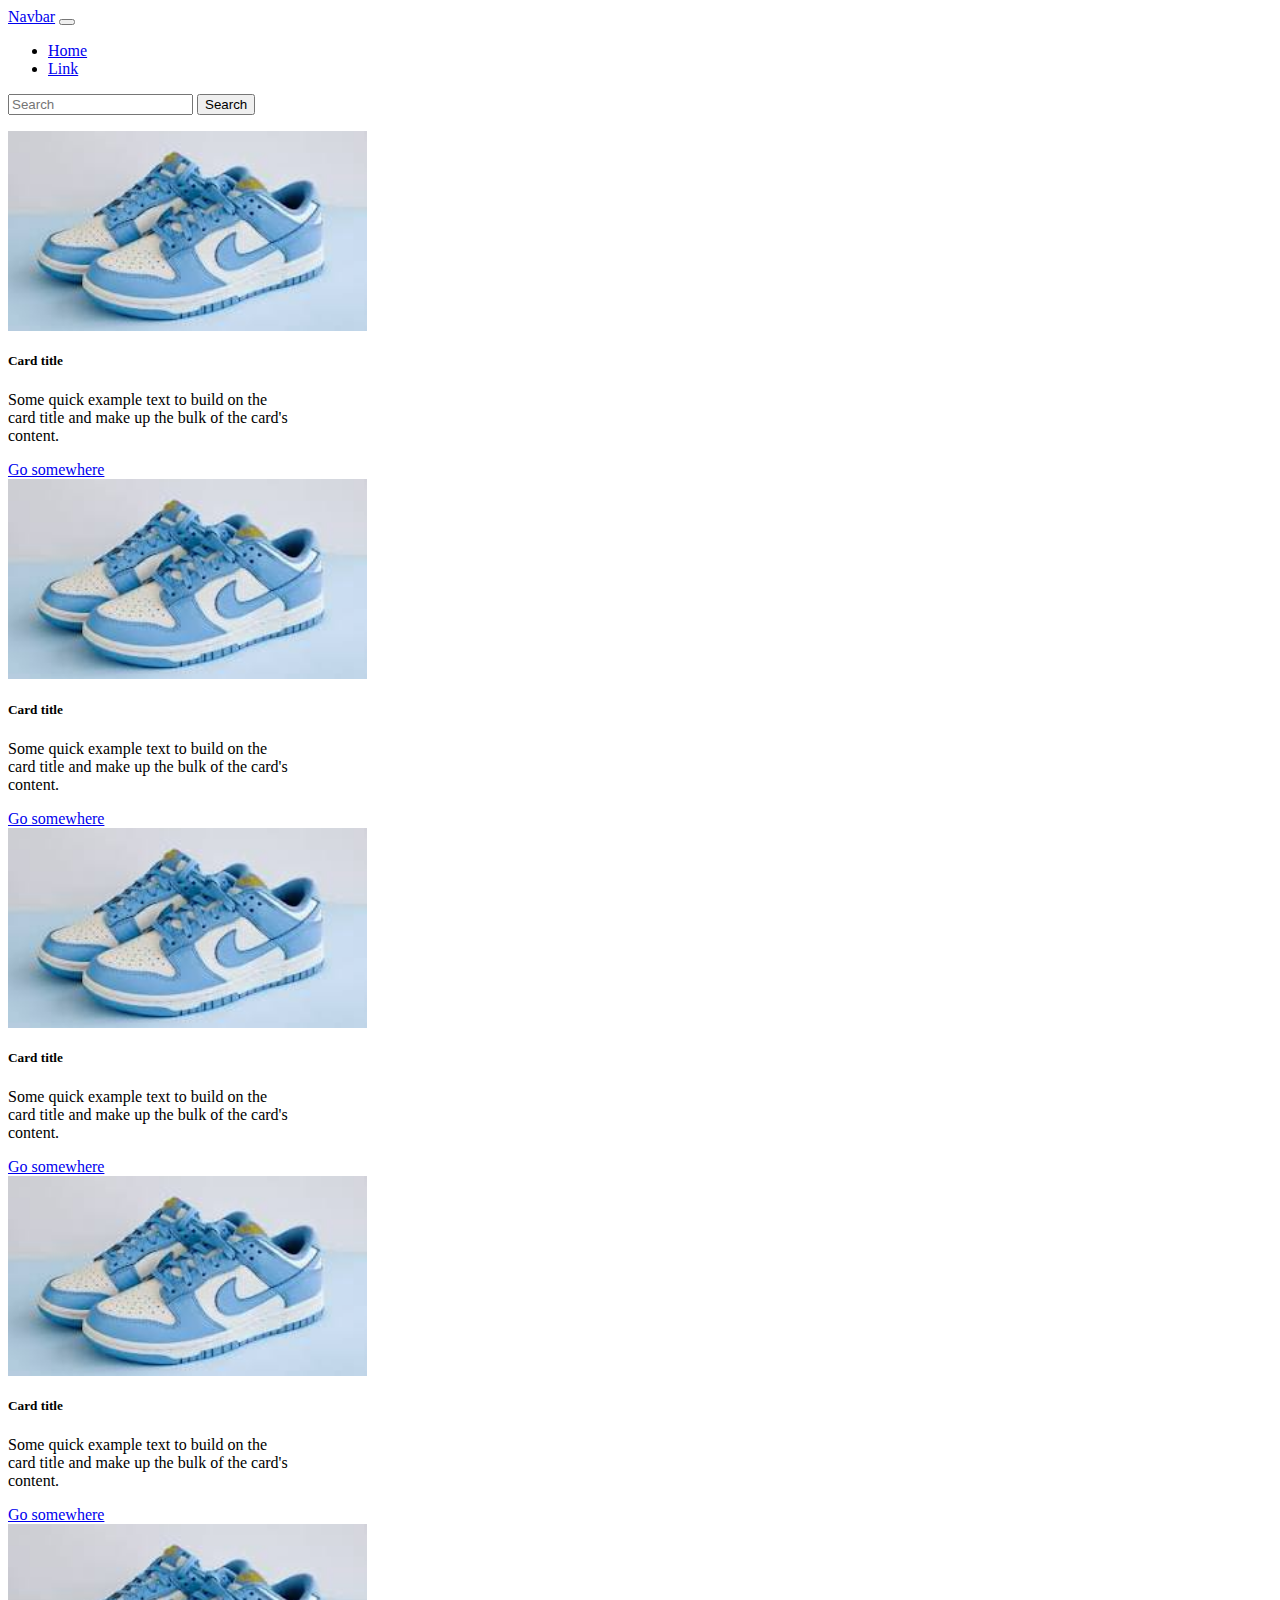
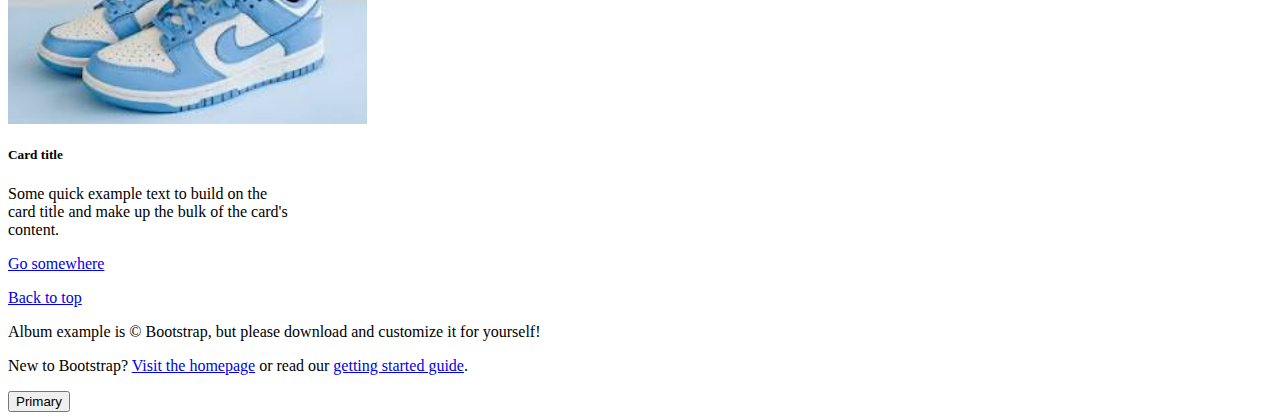
<file: day-9/store.html>
<html>
  <head>

    <link href="https://cdn.jsdelivr.net/npm/bootstrap@5.0.2/dist/css/bootstrap.min.css" rel="stylesheet" integrity="sha384-EVSTQN3/azprG1Anm3QDgpJLIm9Nao0Yz1ztcQTwFspd3yD65VohhpuuCOmLASjC" crossorigin="anonymous">
  </head>
  <body>


    <nav class="navbar navbar-expand-lg navbar-light bg-dark">
      <div class="container-fluid">
        <a class="navbar-brand  text-white" href="#">Navbar</a>
        <button class="navbar-toggler text-white" type="button" data-bs-toggle="collapse" data-bs-target="#navbarSupportedContent" aria-controls="navbarSupportedContent" aria-expanded="false" aria-label="Toggle navigation">
          <span class="navbar-toggler-icon bg-white"></span>
        </button>
        <div class="collapse navbar-collapse" id="navbarSupportedContent">
          <ul class="navbar-nav me-auto mb-2 mb-lg-0">
            <li class="nav-item">
              <a class="nav-link text-white active" aria-current="page" href="#">Home</a>
            </li>
            <li class="nav-item">
              <a class="nav-link text-white" href="#">Link</a>
            </li>
           
           
          </ul>
         
        </div>
      </div>
    </nav>

    <form class="d-flex w-25 mt-5 mx-auto"s role="search">      <!-- --------mx auto equalls from both left & right --> 
      <input class="form-control me-2" type="search" placeholder="Search" aria-label="Search">
      <button class="btn btn-outline-success" type="submit">Search</button>
    </form>

    <div class="container mt-5 w-100">
      <div class="row gap-5 ">

      <div class="col-lg-3 col-md-4   col-sm-12  ">       <!-- --------put 3 in desktop screen which will contain 4s -->
        <div class="card" style="width: 18rem;">
          <img src="[data-uri]" class="card-img-top" alt="..." style="height:200px">
          <div class="card-body">
            <h5 class="card-title">Card title</h5>
            <p class="card-text">Some quick example text to build on the card title and make up the bulk of the card's content.</p>
            <a href="#" class="btn btn-primary">Go somewhere</a>
          </div>
        </div>  

        </div>


        <div class="col-lg-3  col-md-4  col-sm-12 ">     <!-- --------put 3 in desktop screen which will contain 4s -->
          <div class="card" style="width: 18rem;">
            <img src="[data-uri]" class="card-img-top" alt="..." style="height:200px">
            <div class="card-body">
              <h5 class="card-title">Card title</h5>
              <p class="card-text">Some quick example text to build on the card title and make up the bulk of the card's content.</p>
              <a href="#" class="btn btn-primary">Go somewhere</a>
            </div>
          </div>  
  
          </div>



          <div class="col-lg-3 col-md-4 col-sm-12 ">     <!-- --------put 3 in desktop screen which will contain 4s -->
            <div class="card" style="width: 18rem;">
              <img src="[data-uri]" class="card-img-top" alt="..." style="height:200px">
              <div class="card-body">
                <h5 class="card-title">Card title</h5>
                <p class="card-text">Some quick example text to build on the card title and make up the bulk of the card's content.</p>
                <a href="#" class="btn btn-primary">Go somewhere</a>
              </div>
            </div>  
    
            </div>

            
          <div class="col-lg-3 col-md-4 col-sm-12 ">     <!-- --------put 3 in desktop screen which will contain 4s -->
            <div class="card" style="width: 18rem;">
              <img src="[data-uri]" class="card-img-top" alt="..." style="height:200px">
              <div class="card-body">
                <h5 class="card-title">Card title</h5>
                <p class="card-text">Some quick example text to build on the card title and make up the bulk of the card's content.</p>
                <a href="#" class="btn btn-primary">Go somewhere</a>
              </div>
            </div>  
    
            </div>



            <div class="col-lg-3 sscol-md-4 col-sm-12 ">    
              <div class="card" style="width: 18rem;">
                <img src="[data-uri]" class="card-img-top" alt="..." style="height:200px">
                <div class="card-body">
                  <h5 class="card-title">Card title</h5>
                  <p class="card-text">Some quick example text to build on the card title and make up the bulk of the card's content.</p>
                  <a href="#" class="btn btn-primary">Go somewhere</a>
                </div>
              </div>  
      
              </div>
      </div>
      
    </div>

    
    <footer class="text-body-secondary py-5">
  <div class="container">
    <p class="float-end mb-1">
      <a href="#">Back to top</a>
    </p>
    <p class="mb-1">Album example is &copy; Bootstrap, but please download and customize it for yourself!</p>
    <p class="mb-0">New to Bootstrap? <a href="/">Visit the homepage</a> or read our <a href="/docs/5.3/getting-started/introduction/">getting started guide</a>.</p>
  </div>
</footer>

<script>
fetch('https://dummyjson.com/products')
.then(res => {return res.json()})       // --------------Return promises= resolve / fetch fn fetches data from other computer
// .then((data)=>console.log('products',data)).catch((error)=>{
//   console.log(error,'error');
// });   // -----------if it cant fetch data then it is sent to .catch/ if error came then it will be lock on console ,if data came then it gives data 
.then((data)=>{

  let rowReferance= document.querySelector('row');     // -------targeting class by row

  data?.products.map((item=>{

  rowReferance.innerHTML +=`             
   
  <div class="col-lg-3 col-md-4 col-sm-12 ">     <!-- --------put 3 in desktop screen which will contain 4s -->
            <div class="card" style="width: 18rem;">
              <img src="${item?.images[0]}" class="card-img-top w-full" alt="..." style="width:100%"; geight:200px !important">
              <div class="card-body"
                <h5 class="card-title">${item?.brand}</h5>
                <p class="card-text">${item?.description}.</p>
                <a href="#" class="btn btn-primary">Go somewhere</a>
              </div>
            </div>  
    
            </div>
`
}))

}).catch((error)=>{

  console.log(error,'error');
});




</script>

         


    <button type="button" class="btn btn-primary m-1">Primary</button>    <!-- --------gives margin in top while mb gives margin in <button></button> -->
  </body>
</html>
</file>
